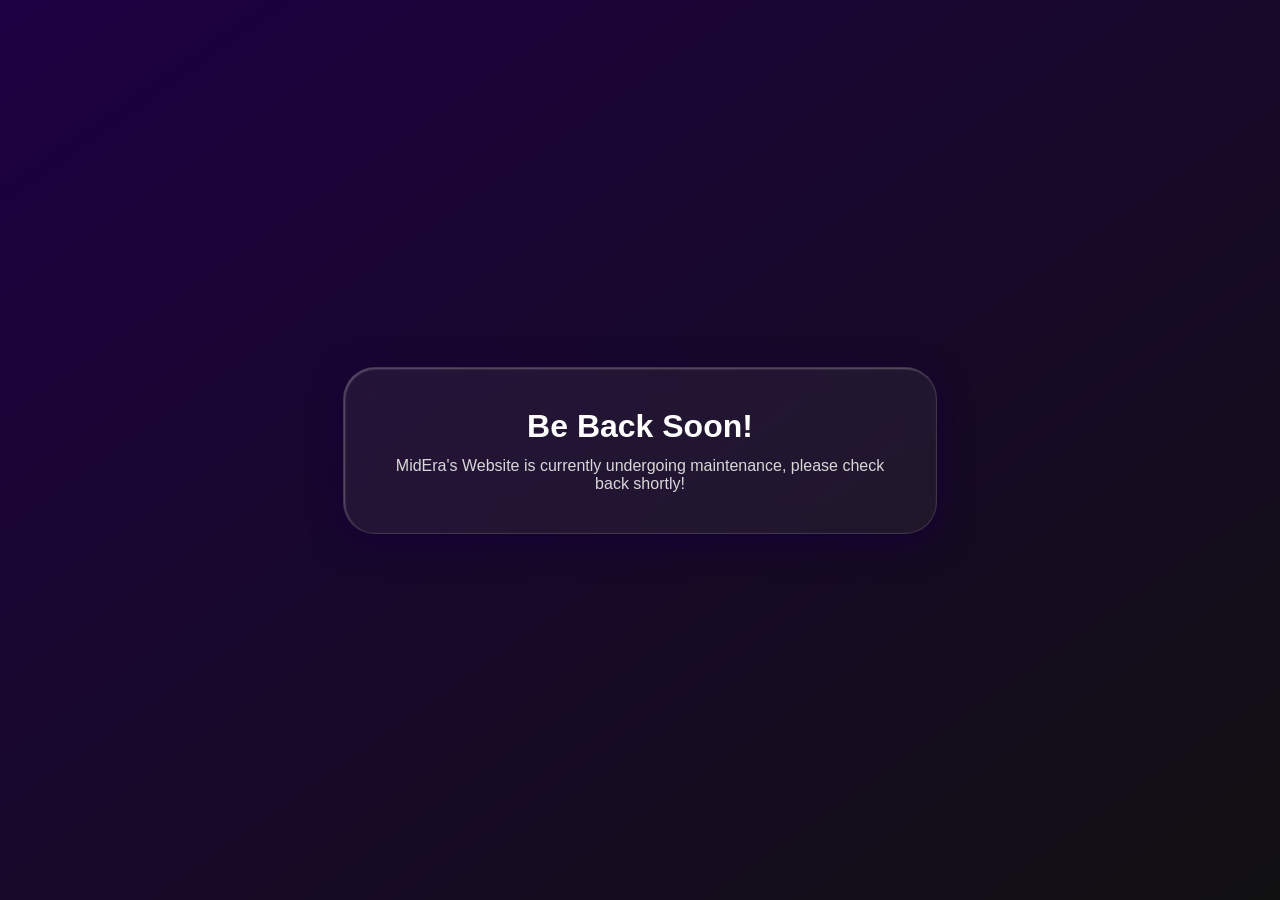
<file: index.html>
﻿<!DOCTYPE html>
<html lang="en">
<head>
    <meta charset="UTF-8">
    <meta name="viewport" content="width=device-width, initial-scale=1.0">
    <title>MidEra - Under Maintenance</title>

    <!--
        This page is intentionally self-contained (no external CSS/JS/fonts).
        It's shown by the server whenever MAINTENANCE_MODE is true, so it
        can't depend on anything that update might be in the middle of
        breaking.
    -->
    <style>
        body {
            background-image: linear-gradient(to bottom right, #1d0042, #111011, #1d0042, #111011, #1d0042);
            background-size: 400% 400%;
            background-attachment: fixed;
            color: white;
            text-align: center;
            min-height: 100vh;
            margin: 0;
            font-family: helvetica, arial, sans-serif;
            display: flex;
            align-items: center;
            justify-content: center;
        }

        .content {
            width: 512px;
            max-width: calc(100% - 64px);
            padding: 40px;
            background: rgba(100, 100, 100, 0.15);
            box-shadow: inset 1px 1px 2px rgba(255, 255, 255, 0.3), 0 8px 32px 0 #150035;
            backdrop-filter: blur(15px);
            -webkit-backdrop-filter: blur(15px);
            border-radius: 32px;
            border: 1px solid rgba(150, 150, 150, 0.25);
        }

        h1 {
            font-size: 32px;
            font-weight: bold;
            margin: 0 0 12px 0;
        }

        p {
            font-size: 16px;
            color: #d8d8d8;
            margin: 0;
        }
    </style>
</head>
<body>
    <div class="content">
        <h1>Be Back Soon!</h1>
        <p>MidEra's Website is currently undergoing maintenance, please check back shortly!</p>
    </div>
</body>
</html>
</file>
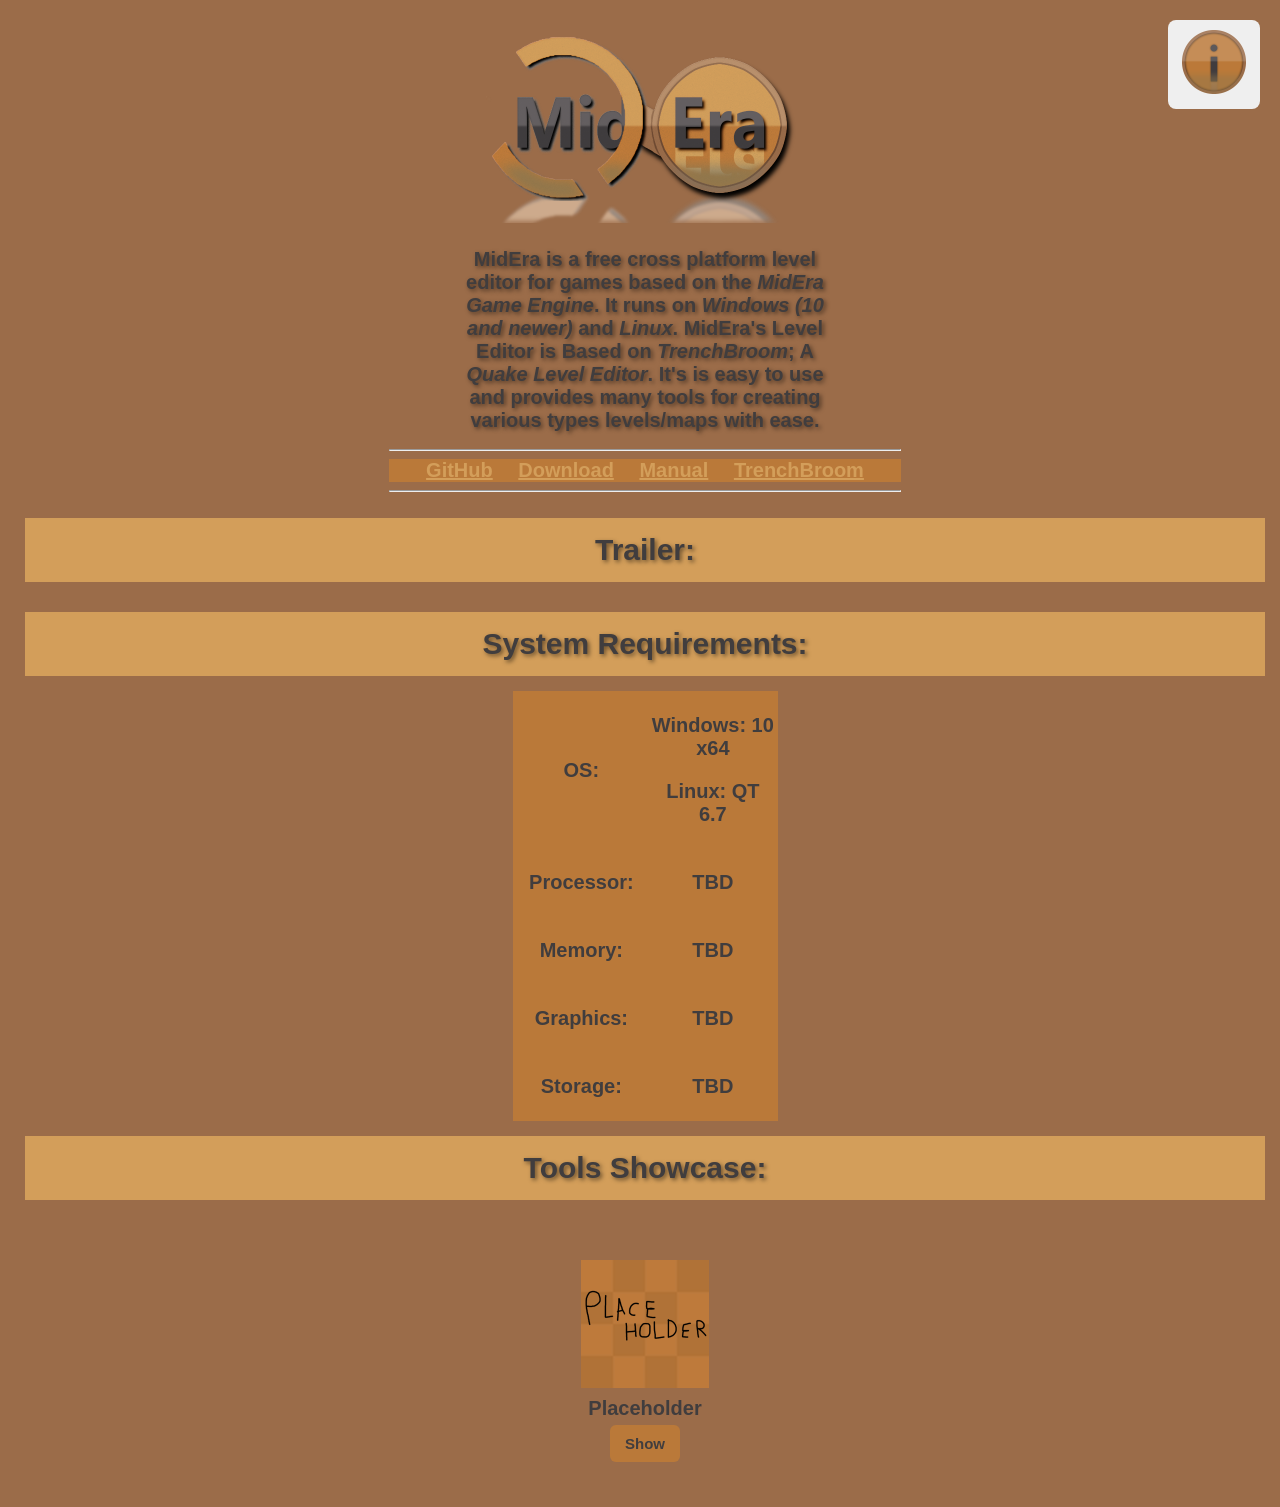
<file: old/index.html>
<!DOCTYPE html>
<html>
<head>
    <meta charset="UTF-8">
    <title>MidEra - Website</title>
    <link rel="stylesheet" href="styles/style_main.css">
</head>
<body>

    <button class="openbtn" onclick="openPanel()"><img src="images/abouticon.png" width="64" height="64" /></button>

    <!-- Right Slide Panel -->
    <div id="mySidepanel" class="sidepanel">
        <span class="closebtn" onclick="closePanel()">×</span>
        <a href="#" onclick="showRequirements()">System Requirements</a>
        <a href="#" onclick="showTrailer()">Trailer</a>
        <a href="#" onclick="showTools()">Tools Showcase</a>
    </div>

    <p>
        <img src="images/logo.png" width="512" height="207" alt="MidEra Logo" />
        <h1><strong>MidEra is a free cross platform level editor for games based on the <em>MidEra Game Engine</em>. It runs on <em>Windows (10 and newer)</em> and <em>Linux</em>. MidEra's Level Editor is Based on <em>TrenchBroom</em>; A <em>Quake Level Editor</em>. It's is easy to use and provides many tools for creating various types levels/maps with ease.</strong></h1>        <div id="container">
            <hr />
            <ul class="menu">
                <li><strong><a href="https://github.com/StarMintDev/MidEra">GitHub</a></strong></li>
                <li><strong><a href="https://ukeymusic.itch.io/midera-editor">Download</a></strong></li>
                <li><strong><a href="https://trenchbroom.github.io/manual/latest">Manual</a></strong></li>
                <li><strong><a href="https://trenchbroom.github.io/">TrenchBroom</a></strong></li>
            </ul>
            <hr />
        </div>

        <h2><strong>Trailer:<strong></h2>

        <h2><strong>System Requirements:<strong></h2>

        <table style="width: 265px; margin-left: auto; margin-right: auto;">
            <tbody>
                <tr style="height: 64px;">
                    <td style="width: 256px; height: 64px;"><strong>OS:</strong></td>
                    <td style="width: 256px; height: 64px;">
                        <p><strong>Windows: 10 x64 </strong></p>
                        <p><strong>Linux: QT 6.7</strong></p>
                    </td>
                </tr>
                <tr style="height: 64px;">
                    <td style="width: 256px; height: 64px;"><strong>Processor:</strong></td>
                    <td style="width: 256px; height: 64px;"><strong>TBD</strong></td>
                </tr>
                <tr style="height: 64px;">
                    <td style="width: 256px; height: 64px;"><strong>Memory:</strong></td>
                    <td style="width: 256px; height: 64px;"><strong>TBD</strong></td>
                </tr>
                <tr style="height: 64px;">
                    <td style="width: 256px; height: 64px;"><strong>Graphics:</strong></td>
                    <td style="width: 256px; height: 64px;"><strong>TBD</strong></td>
                </tr>
                <tr style="height: 64px;">
                    <td style="width: 256px; height: 64px;"><strong>Storage:</strong></td>
                    <td style="width: 256px; height: 64px;"><strong>TBD</strong></td>
                </tr>
            </tbody>
        </table>

        <h2><strong>Tools Showcase:<strong></h2>

        <!-- Tools -->

        <div class="tools-container" id="gameContainer">

            <!-- Test -->
            <a href="tool_placeholder.html" style="text-decoration:none; color:inherit;">
                <img src="images/placeholdericon.png" width="128" height="128" />
                <h3>Placeholder</h3>
                <button class="show_tool-btn" data-normal="Show">
                    Show
                </button>
            </a>
        </div>

        <script>

            function openPanel() { document.getElementById("mySidepanel").style.width = "256px"; }
            function closePanel() { document.getElementById("mySidepanel").style.width = "0"; }
        </script>
</body>
</html>
</file>
<file: old/styles/style_main.css>
﻿body {
    background-color: #9b6c49;
    color: slategray;
    font-family: 'Segoe UI', sans-serif; /* The font used in the MidEra logo */
    margin: 0;
    padding-left: 10px; /* keep your left padding */
    padding-top: 0;
    text-align: center;
    height: 100vh; /* full height */
    display: flex;
    flex-direction: column;
}

h1 {
    color: #403d3e;
    text-shadow: 2px 2px 4px rgba(0, 0, 0, 0.5);
    font-family: 'Segoe UI', sans-serif;
    margin: 0;
    padding: 5px 450px;
    font-size: 20px;
}

h2 {
    color: #403d3e;
    text-shadow: 2px 2px 4px rgba(0, 0, 0, 0.5);
    background-color: #d39e5a;
    font-family: 'Segoe UI', sans-serif;
    margin: 15px;
    padding: 15px 0px;
    font-size: 30px;
}

div#container {
    width: 512px;
    margin: 3.5px auto;
}

div#content {

    text-align: center;
}

div.platforms {
}

    div.platforms h2 {

        text-align: center;
    }

    div.platforms ul {
        text-align: center;
        list-style-type: none;
    }

        div.platforms ul a {
            color: rgb(63,60,62);
        }

ul.menu {
    background-color: #ba7939;
    margin: 0px;
    padding: 0px;
    font-size: 20px;
}

    ul.menu li {
        display: inline;
        margin: 0 10px 0 10px;
        font-weight: bold;
    }

    ul.menu a {
        color: #d39e5a;
    }

table {
    color: #403d3e;
    background-color: #ba7939;
    font-family: 'Segoe UI', sans-serif;
    margin: 0;
    font-size: 20px;
}
.sidepanel {
    height: 100%;
    width: 0;
    position: fixed;
    top: 0;
    right: 0;
    background-color: #ba7939;
    overflow-x: hidden;
    transition: 0.25s;
    padding-top: 60px;
}

    .sidepanel a {
        padding: 12px 25px;
        text-decoration: none;
        font-size: 20px;
        color: #403d3e;
        display: block;
        transition: 0.2s;
        font-weight: bold;
        text-align: left;
    }
        .sidepanel a:hover {
            background: #ce9c5a;
        }

.closebtn {
    position: absolute;
    top: 10px;
    right: 15px;
    font-size: 30px;
    cursor: pointer;
    text-align: right;
}

.openbtn {
    position: fixed;
    top: 20px;
    right: 20px;
    padding: 10px 14px;
    border-radius: 8px;
    cursor: pointer;
    font-size: 18px;
    border: none;
}

h3 {
    color: #403d3e;
    font-family: 'Segoe UI', sans-serif;
    font-weight: bold;
    margin: 0;
    padding: 5px 450px;
    font-size: 20px;
}

.tools-container {
    display: flex;
    flex-wrap: wrap;
    justify-content: center;
    padding: 45px;
    gap: 15px;
    transition: 0.3s ease;
}

.card {
    background: #403d3e;
    width: 250px;
    padding: 15px;
    border-radius: 12px;
    text-align: center;
    transition: 0.2s ease;
    cursor: pointer;
}

    .card:hover {
        transform: translateY(-5px);
        box-shadow: 0px 4px 15px rgba(0,0,0,0.3);
    }

    .card img {
        width: 220px;
        border-radius: 8px;
        margin-bottom: 10px;
    }

.show_tool-btn {
    background: #ba7939;
    font-weight: bold;
    color: #403d3e;
    padding: 10px 15px;
    border: none;
    border-radius: 6px;
    cursor: pointer;
    font-size: 15px;
    transition: 0.2s ease;
}

    .show_tool-btn:hover {
        opacity: 0.9;
    }
</file>
